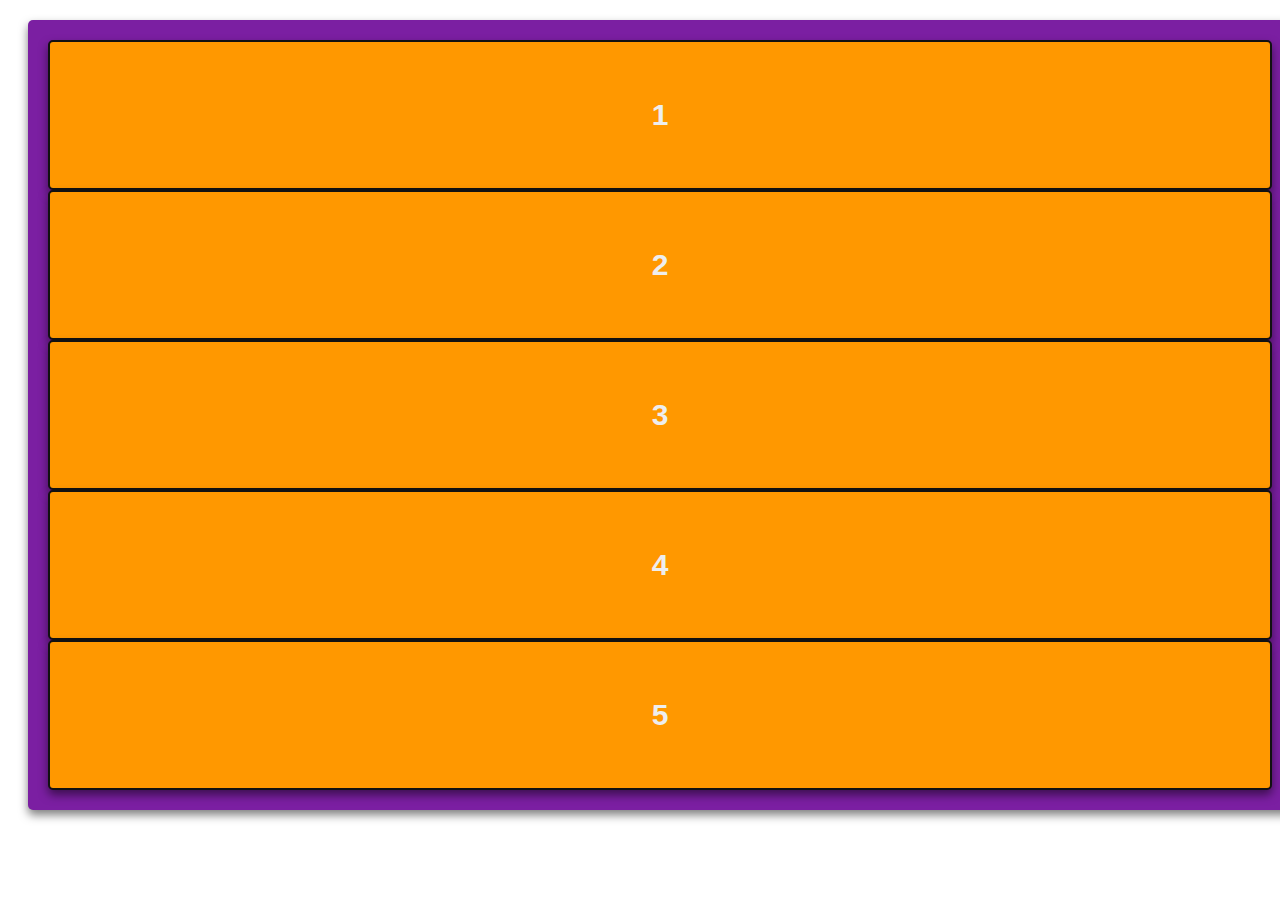
<file: 01_podklady/01_flexbox/index.html>
<!DOCTYPE html>
<html lang="en">
<head>
    <meta charset="UTF-8">
    <meta name="viewport" content="width=device-width, initial-scale=1.0">
    <link rel="stylesheet" type="text/css" href="styles.css">
    <title>Flexbox</title>
</head>
<body>

    <div class="kontejner">

        <div class="polozka jednicka">
            <p>1</p>
        </div>

        <div class="polozka dvojka">
            <p>2</p>
        </div>

        <div class="polozka trojka">
            <p>3</p>
        </div>

        <div class="polozka ctyrka">
            <p>4</p>
        </div>

        <div class="polozka petka">
            <p>5</p>
        </div>

    </div>

</body>
</html>
</file>
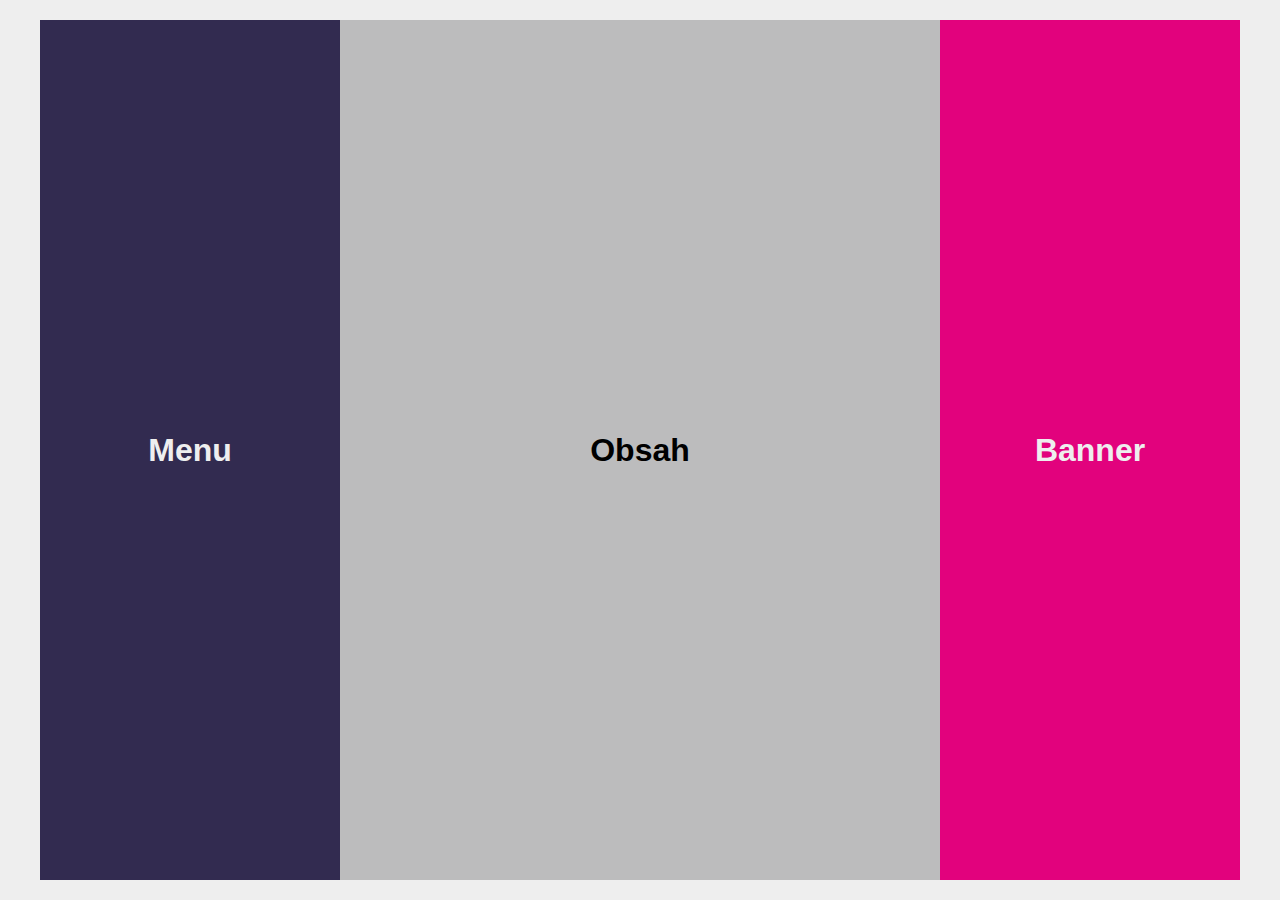
<file: 01_podklady/02_layouts/01_fixed.html>
<!DOCTYPE html>
<html lang="en">
<head>
    <meta charset="UTF-8">
    <meta name="viewport" content="width=device-width, initial-scale=1.0">
    <link rel="stylesheet" type="text/css" href="styles.css">
    <title>Layout - fixed</title>
</head>
<body>
    
    <div class="kontejner fixed">

        <section class="menu fixed">
            <h1>Menu</h1>
        </section>

        <main class="fixed">
            <h1>Obsah</h1>
        </main>

        <section class="banner fixed">
            <h1>Banner</h1>
        </section>

    </div>

</body>
</html>
</file>
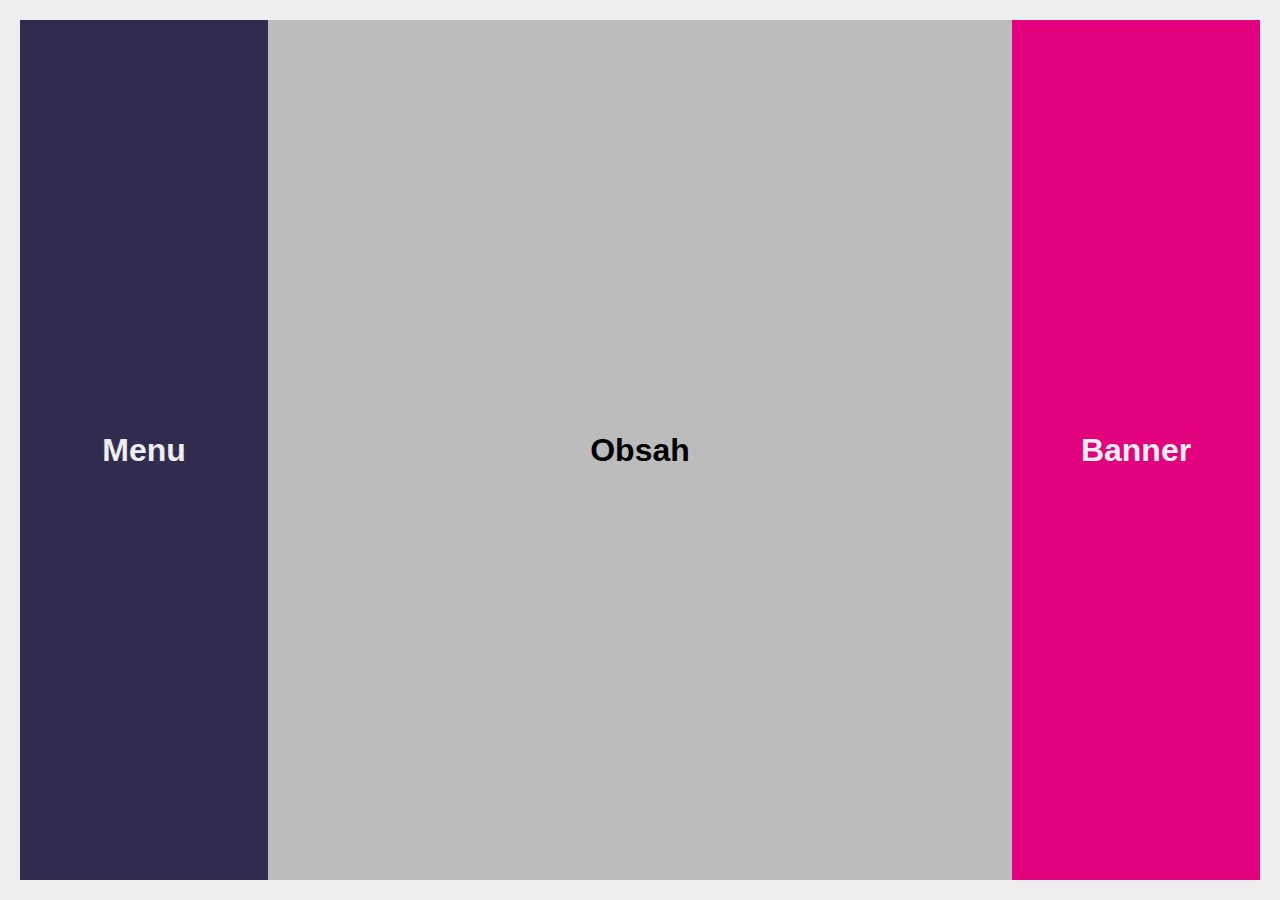
<file: 01_podklady/02_layouts/02_fluid.html>
<!DOCTYPE html>
<html lang="en">
<head>
    <meta charset="UTF-8">
    <meta name="viewport" content="width=device-width, initial-scale=1.0">
    <link rel="stylesheet" type="text/css" href="styles.css">
    <title>Layout - fluid</title>
</head>
<body>
    
    <div class="kontejner fluid">

        <section class="menu fluid">
            <h1>Menu</h1>
        </section>

        <main class="fluid">
            <h1>Obsah</h1>
        </main>

        <section class="banner fluid">
            <h1>Banner</h1>
        </section>

    </div>

</body>
</html>
</file>
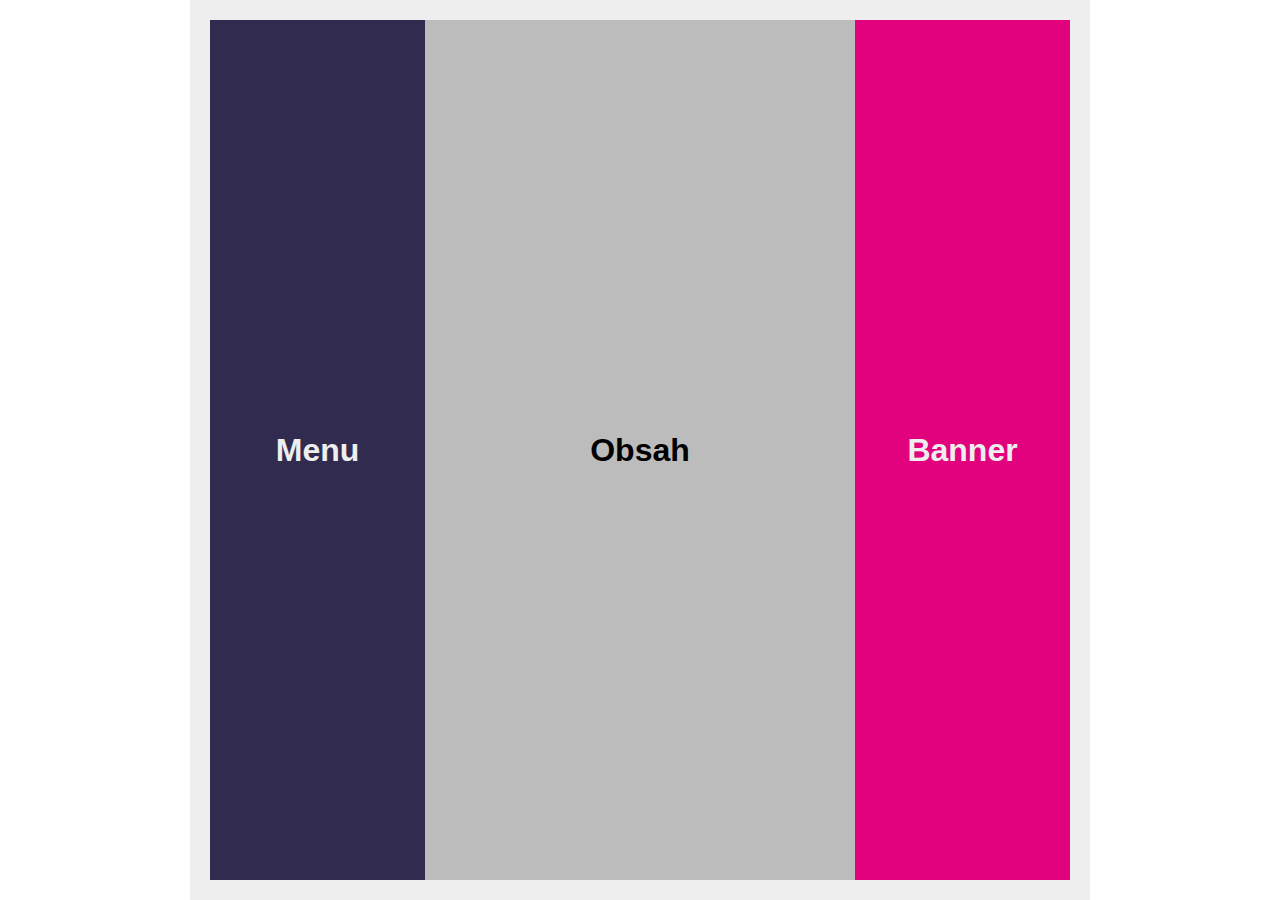
<file: 01_podklady/02_layouts/03_adaptive.html>
<!DOCTYPE html>
<html lang="en">
<head>
    <meta charset="UTF-8">
    <meta name="viewport" content="width=device-width, initial-scale=1.0">
    <link rel="stylesheet" type="text/css" href="styles.css">
    <title>Layout - adaptive</title>
</head>
<body>
    
    <div class="kontejner adaptive">

        <section class="menu adaptive">
            <h1>Menu</h1>
        </section>

        <main class="adaptive">
            <h1>Obsah</h1>
        </main>

        <section class="banner adaptive">
            <h1>Banner</h1>
        </section>

    </div>

</body>
</html>
</file>
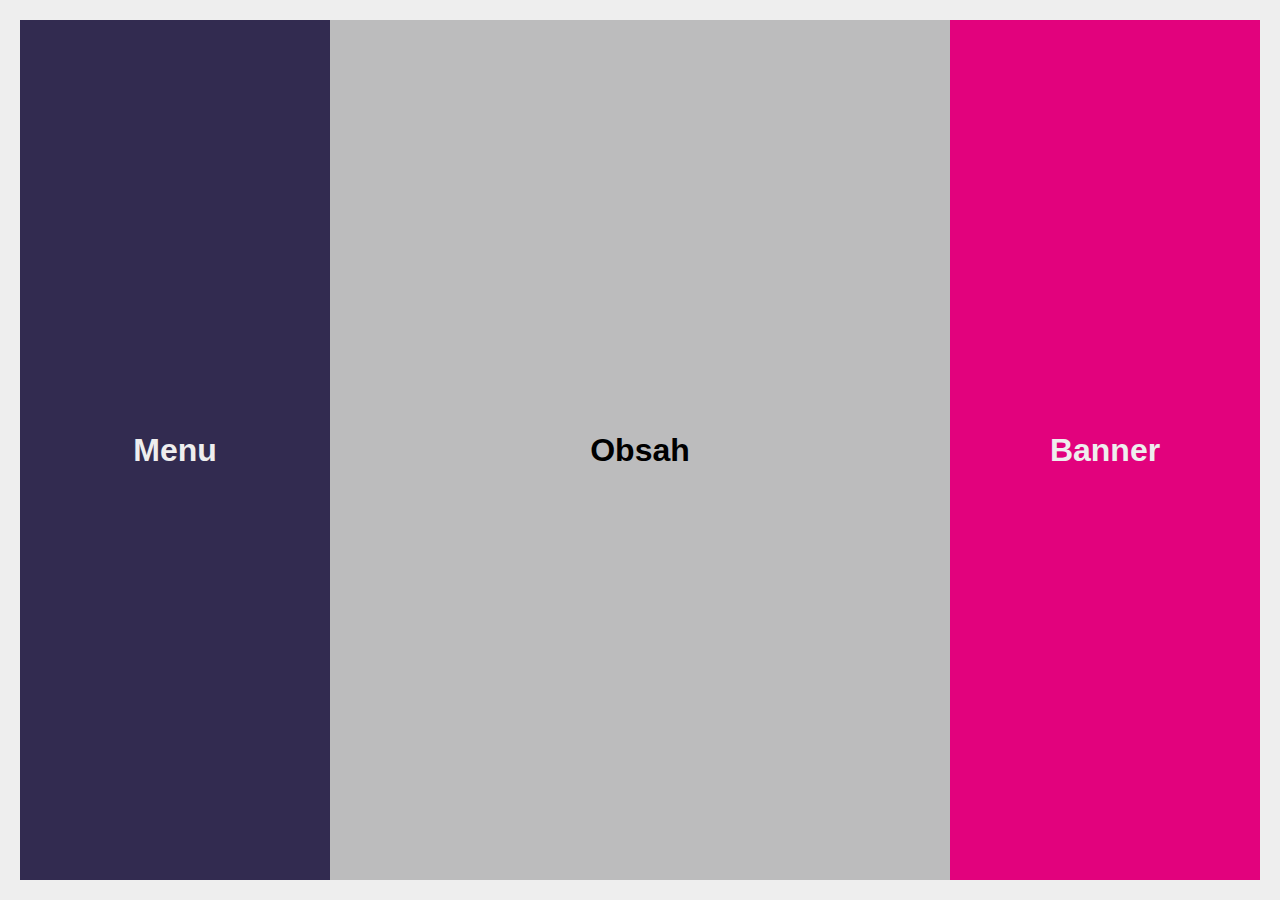
<file: 01_podklady/02_layouts/04_responsive.html>
<!DOCTYPE html>
<html lang="en">
<head>
    <meta charset="UTF-8">
    <meta name="viewport" content="width=device-width, initial-scale=1.0">
    <link rel="stylesheet" type="text/css" href="styles.css">
    <title>Layout - responsive</title>
</head>
<body>
    
    <div class="kontejner responsive">

        <section class="menu responsive">
            <h1>Menu</h1>
        </section>

        <main class="responsive">
            <h1>Obsah</h1>
        </main>

        <section class="banner responsive">
            <h1>Banner</h1>
        </section>

    </div>

</body>
</html>
</file>
<file: 01_podklady/01_flexbox/styles.css>
/* nejsme vcerejsi, pouzivame moderni box model */
*, :after, :before { box-sizing: border-box; }

body {
    font: 16px/1.5 sans-serif;
}

.kontejner {
    width: 100%;
    background-color: #7B1FA2;
    border-radius: 5px;
    box-shadow: 0 5px 10px rgba(0,0,0,.5);
    padding: 20px;
    margin: 20px;
    display: flex;
}

.polozka {
    font: 30px/1 sans-serif;
    font-weight: bold;
    background-color: #FF9800;
    border-radius: 5px;
    box-shadow: 0 5px 10px rgba(0,0,0,.5);
    min-height: 100px;
    display: flex;
    align-items: center;
    justify-content: center;
    border: 2px solid #111;
}

.polozka p {
    color: #eee;
}

/* ---------------------------------------------------- */

/* 1. align-items */

.kontejner {
    flex-direction: column;
}

.polozka {
    flex-basis: 150px;
}


/* 2. align-self 

.trojka {
    align-self: flex-start;
}

.ctyrka {
    align-self:flex-end;
}
*/



/* 3. flex-basis (row/column) 

.kontejner {
    flex-direction: row;
}

.polozka {
    flex-basis: 150px;
}

*/
</file>
<file: 01_podklady/02_layouts/styles.css>
/* nejsme vcerejsi, pouzivame moderni box model */
*, :after, :before { box-sizing: border-box; }

body, html {
    font: 16px/1.5 sans-serif;
    margin: 0;
}

.kontejner {
    width: 100vw;
    height: 100vh;
    background-color: #eee;
    margin: 0;
    padding: 20px;
    display: flex;
    align-items: stretch;
}

section, main {
    display: flex;
    justify-content: center;
    align-items: center;
    flex: 1;
}

.menu {
    background-color: #322b50;
    color: #eee;
}

main {
    background-color: #bcbcbd;
    flex: 2;
}

.banner {
    background-color: #e2027d;
    color: #eee;
}

/* 1. fixed layout */

.kontejner.fixed {
    justify-content: center;
}

.menu.fixed {
    flex: 0 0 300px;
}

main.fixed {
    flex: 0 0 600px;
}

.banner.fixed {
    flex: 0 0 300px;
}

/* 2. fluid layout */

.menu.fluid {
    flex: 0 0 20%;
}

main.fluid {
    flex: 0 0 60%;
}

.banner.fluid {
    flex: 0 0 20%;
}

/* 3. adaptive layout */

.kontejner.adaptive {
    margin: 0 auto;
    max-width: 900px;
}

@media screen and (min-width: 600px) and (max-width: 900px) {
    .kontejner.adaptive {
        max-width: 600px;
    }
}

@media screen and (max-width: 599px) {
    .kontejner.adaptive {
        max-width: 300px;
        flex-direction: column;
    }
}

/* 4. responsive layout */

@media screen and (max-width: 800px) {
    .kontejner.responsive {
        flex-direction: column;
    }

    main.responsive {
        flex-grow: 5;
    }
}
</file>
